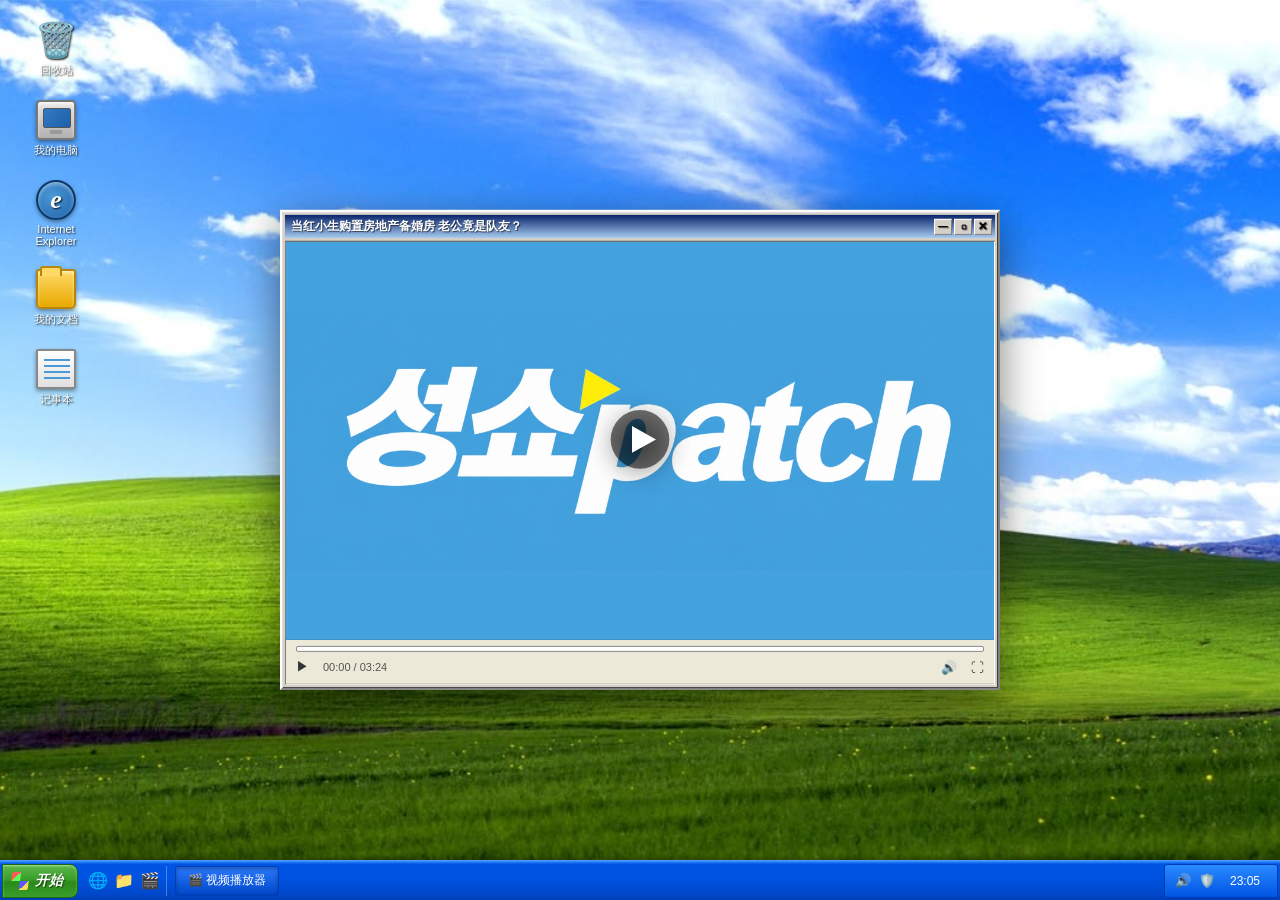
<file: index.html>
<!DOCTYPE html>
<html lang="zh-CN" class="loading">
<head>
  <meta charset="UTF-8" />
  <meta name="viewport" content="width=device-width, initial-scale=1.0, maximum-scale=1.0, user-scalable=no, viewport-fit=cover" />
  <title>Windows</title>
  <link rel="preload" as="image" href="IMG_5614.JPG" fetchpriority="high" />
  <link rel="preload" as="image" href="未命名的作品.jpg" fetchpriority="high" />
  <style>.loading #rotateWrap { visibility: hidden; }</style>
  <noscript><style>.loading #rotateWrap { visibility: visible; }</style></noscript>
  <link rel="stylesheet" href="style.css?v=27" />
</head>
<body>
  <!-- 旋转容器：竖屏设备时整体旋转 90°，强制横屏铺满 -->
  <div id="rotateWrap">
  <!-- 桌面 -->
  <div id="desktop">
    <!-- 桌面图标 -->
    <div class="desktop-icons">
      <div class="desktop-icon">
        <div class="icon-img icon-recycle">🗑️</div>
        <span>回收站</span>
      </div>
      <div class="desktop-icon">
        <div class="icon-img icon-computer"></div>
        <span>我的电脑</span>
      </div>
      <div class="desktop-icon">
        <div class="icon-img icon-ie"></div>
        <span>Internet Explorer</span>
      </div>
      <div class="desktop-icon">
        <div class="icon-img icon-folder"></div>
        <span>我的文档</span>
      </div>
      <div class="desktop-icon">
        <div class="icon-img icon-notepad"></div>
        <span>记事本</span>
      </div>
    </div>

    <!-- 中央视频播放器 -->
    <div id="player" class="player-window">
      <div class="player-titlebar">
        <span class="player-title">当红小生购置房地产备婚房 老公竟是队友？</span>
        <div class="window-controls">
          <span class="ctrl-btn">—</span>
          <span class="ctrl-btn">▢</span>
          <span class="ctrl-btn close">✕</span>
        </div>
      </div>
      <div class="player-body">
        <div class="video-cover" id="videoCover">
          <img src="未命名的作品.jpg" alt="视频封面" fetchpriority="high" loading="eager" />
          <button id="playBtn" class="play-btn" aria-label="播放">
            <svg viewBox="0 0 24 24" width="64" height="64">
              <circle cx="12" cy="12" r="11" fill="rgba(0,0,0,0.55)" />
              <polygon points="9,7 9,17 18,12" fill="#fff" />
            </svg>
          </button>
        </div>
        <div class="player-controls">
          <div class="progress-bar"><div class="progress-fill"></div></div>
          <div class="control-row">
            <span>▶</span>
            <span class="time">00:00 / 03:24</span>
            <span class="spacer"></span>
            <span>🔊</span>
            <span>⛶</span>
          </div>
        </div>
      </div>
    </div>

    <!-- 任务栏（XP 风格） -->
    <div id="taskbar">
      <div class="start-btn">
        <span class="start-flag"></span>
        <span class="start-text">开始</span>
      </div>
      <div class="quick-launch">
        <span class="ql-icon">🌐</span>
        <span class="ql-icon">📁</span>
        <span class="ql-icon">🎬</span>
      </div>
      <div class="taskbar-tasks">
        <div class="task-item active">🎬 视频播放器</div>
      </div>
      <div class="taskbar-tray">
        <span>🔊</span>
        <span>🛡️</span>
        <span class="clock" id="clock">--:--</span>
      </div>
    </div>
  </div>

  <!-- 弹窗容器 -->
  <div id="popupLayer"></div>
  </div><!-- /#rotateWrap -->

  <script src="script.js?v=27"></script>
</body>
</html>
</file>
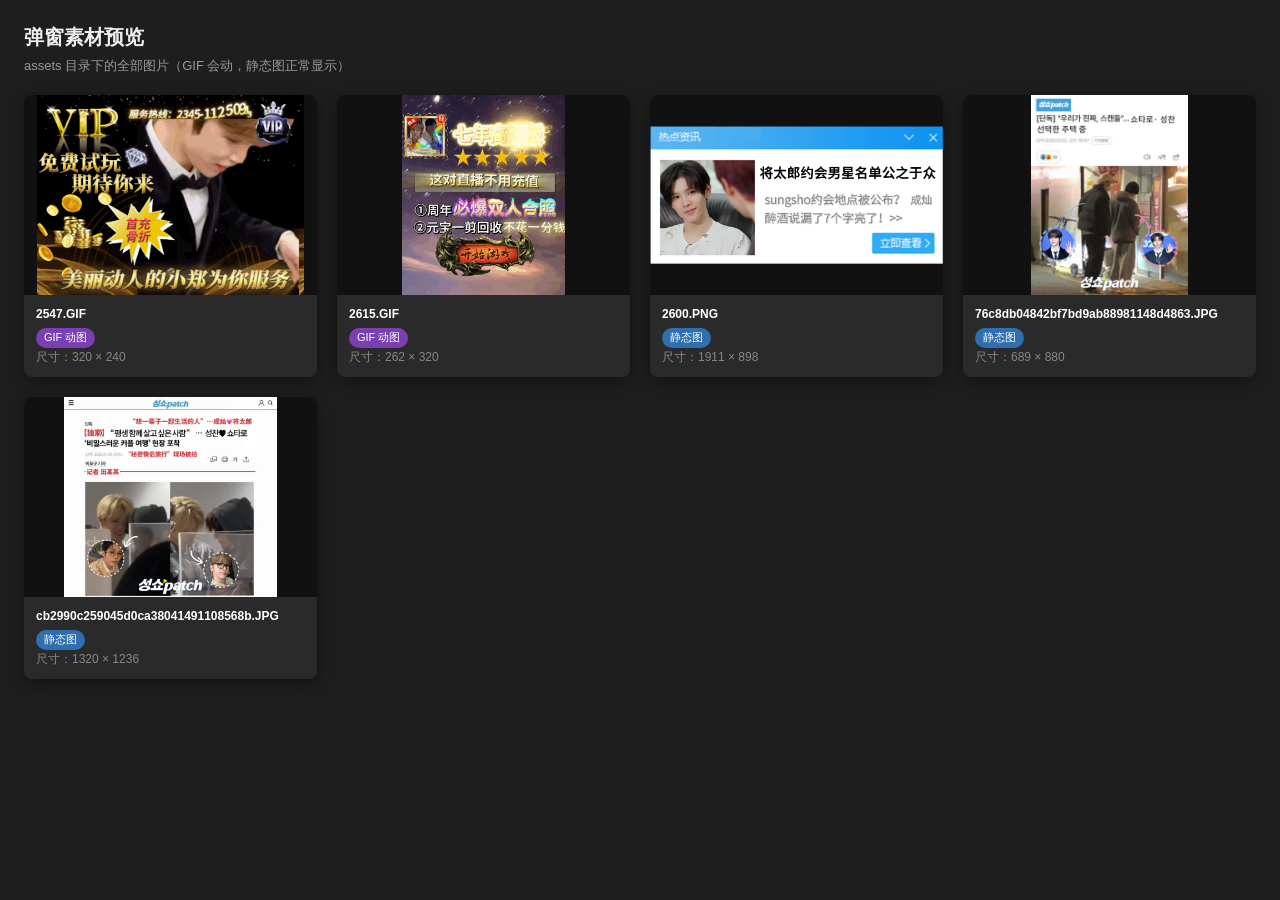
<file: preview.html>
<!DOCTYPE html>
<html lang="zh-CN">
<head>
  <meta charset="UTF-8" />
  <meta name="viewport" content="width=device-width, initial-scale=1.0" />
  <title>弹窗素材预览</title>
  <style>
    * { margin: 0; padding: 0; box-sizing: border-box; }
    body {
      font-family: "Microsoft YaHei", "Segoe UI", sans-serif;
      background: #1e1e1e;
      color: #eee;
      padding: 24px;
    }
    h1 {
      font-size: 20px;
      margin-bottom: 6px;
    }
    .sub {
      font-size: 13px;
      color: #999;
      margin-bottom: 20px;
    }
    .grid {
      display: grid;
      grid-template-columns: repeat(auto-fill, minmax(240px, 1fr));
      gap: 20px;
    }
    .card {
      background: #2a2a2a;
      border-radius: 8px;
      overflow: hidden;
      box-shadow: 0 4px 16px rgba(0,0,0,0.4);
      display: flex;
      flex-direction: column;
    }
    .thumb {
      width: 100%;
      height: 200px;
      background: #111;
      display: flex;
      align-items: center;
      justify-content: center;
      overflow: hidden;
    }
    .thumb img {
      max-width: 100%;
      max-height: 100%;
      object-fit: contain;
      display: block;
    }
    .meta {
      padding: 10px 12px;
      font-size: 12px;
      line-height: 1.6;
    }
    .meta .name {
      font-weight: bold;
      color: #fff;
      word-break: break-all;
    }
    .meta .type {
      display: inline-block;
      margin-top: 4px;
      padding: 1px 8px;
      border-radius: 10px;
      font-size: 11px;
    }
    .type.gif { background: #7a3fb0; color: #fff; }
    .type.static { background: #2f6fb0; color: #fff; }
    .meta .size { color: #888; }
  </style>
</head>
<body>
  <h1>弹窗素材预览</h1>
  <p class="sub">assets 目录下的全部图片（GIF 会动，静态图正常显示）</p>
  <div class="grid" id="grid"></div>

  <script>
    const IMAGES = [
      "assets/2547.GIF",
      "assets/2615.GIF",
      "assets/2600.PNG",
      "assets/76c8db04842bf7bd9ab88981148d4863.JPG",
      "assets/cb2990c259045d0ca38041491108568b.JPG",
    ];

    const grid = document.getElementById("grid");

    IMAGES.forEach((src) => {
      const isGif = /\.gif$/i.test(src);
      const card = document.createElement("div");
      card.className = "card";

      const thumb = document.createElement("div");
      thumb.className = "thumb";
      const img = new Image();
      img.src = src;
      img.alt = src;
      thumb.appendChild(img);

      const meta = document.createElement("div");
      meta.className = "meta";
      meta.innerHTML = `
        <div class="name">${src.split("/").pop()}</div>
        <span class="type ${isGif ? "gif" : "static"}">${isGif ? "GIF 动图" : "静态图"}</span>
        <div class="size">尺寸：<span class="dim">加载中…</span></div>
      `;

      img.onload = () => {
        meta.querySelector(".dim").textContent =
          `${img.naturalWidth} × ${img.naturalHeight}`;
      };
      img.onerror = () => {
        meta.querySelector(".dim").textContent = "加载失败";
      };

      card.appendChild(thumb);
      card.appendChild(meta);
      grid.appendChild(card);
    });
  </script>
</body>
</html>
</file>
<file: style.css>
* {
  margin: 0;
  padding: 0;
  box-sizing: border-box;
  user-select: none;
}

html, body {
  width: 100%;
  height: 100%;
  overflow: hidden;
  font-family: "Tahoma", "Microsoft YaHei", "Segoe UI", sans-serif;
  background: #000;
}

/* ===== 横屏画布 ===== */
#rotateWrap {
  position: fixed;
  top: 0;
  left: 0;
  width: 100%;
  height: 100%;
}

/* 竖屏设备：整体旋转 90°，横屏显示
   宽度填满屏幕高，高度按 16:10 比例（不那么扁），居中显示
   用 dvh/dvw（动态视口，排除浏览器地址栏），避免底部地址栏挡住内容 */
@media (orientation: portrait) {
  #rotateWrap {
    /* 逻辑宽 = 屏幕高（填满），逻辑高 = 宽 * 10/16（16:10，不那么扁） */
    width: 100vh;
    height: 100vw;
    width: 100dvh;
    height: 100dvw;
    /* 围绕中心旋转，配合 translate(-50%,-50%) 居中，旋转不会偏移 */
    transform-origin: center center;
    transform: translate(-50%, -50%) rotate(90deg);
    left: 50%;
    top: 50%;
  }
}

/* ===== 桌面：经典蓝天草地壁纸 ===== */
#desktop {
  position: relative;
  width: 100%;
  height: 100%;
  overflow: hidden;
  background-image: url("IMG_5614.JPG");
  background-size: cover;
  background-position: center;
  background-repeat: no-repeat;
}

/* ===== 桌面图标 ===== */
.desktop-icons {
  position: absolute;
  top: 16px;
  left: 16px;
  display: flex;
  flex-direction: column;
  gap: 14px;
  z-index: 5;
}

.desktop-icon {
  width: 80px;
  display: flex;
  flex-direction: column;
  align-items: center;
  gap: 3px;
  color: #fff;
  font-size: 11px;
  text-shadow: 1px 1px 2px rgba(0, 0, 0, 0.9);
  cursor: pointer;
  padding: 4px;
  border-radius: 2px;
  text-align: center;
}

.desktop-icon:hover {
  background: rgba(49, 106, 197, 0.4);
  outline: 1px dotted rgba(255, 255, 255, 0.6);
}

.icon-img {
  width: 40px;
  height: 40px;
  position: relative;
}

/* 回收站（垃圾桶 emoji） */
.icon-recycle {
  display: flex;
  align-items: center;
  justify-content: center;
  font-size: 34px;
  line-height: 1;
}

/* 我的电脑 */
.icon-computer {
  background: linear-gradient(180deg, #e8e8e8, #b0b0b0);
  border: 2px solid #777;
  border-radius: 4px;
  box-shadow: inset 0 2px 3px rgba(255,255,255,0.7), 0 2px 4px rgba(0,0,0,0.4);
}
.icon-computer::before {
  content: "";
  position: absolute;
  top: 6px;
  left: 5px;
  width: 26px;
  height: 18px;
  background: linear-gradient(135deg, #2f7bc4, #1e5fa8);
  border: 1px solid #555;
  border-radius: 2px;
}
.icon-computer::after {
  content: "";
  position: absolute;
  bottom: 4px;
  left: 12px;
  width: 12px;
  height: 4px;
  background: #999;
  border-radius: 1px;
}

/* IE 图标 */
.icon-ie {
  background: radial-gradient(circle at 40% 40%, #4a9ad8, #1e5fa8);
  border-radius: 50%;
  border: 2px solid #0d3a6b;
  box-shadow: inset 0 2px 4px rgba(255,255,255,0.5), 0 2px 4px rgba(0,0,0,0.4);
}
.icon-ie::before {
  content: "e";
  position: absolute;
  top: 50%;
  left: 50%;
  transform: translate(-50%, -50%);
  font-size: 26px;
  font-weight: bold;
  font-style: italic;
  color: #fff;
  font-family: Georgia, serif;
}

/* 文件夹 */
.icon-folder {
  background: linear-gradient(180deg, #ffd966, #e8a800);
  border: 2px solid #b8860b;
  border-radius: 3px 3px 5px 5px;
  box-shadow: inset 0 2px 3px rgba(255,255,255,0.6), 0 2px 4px rgba(0,0,0,0.4);
}
.icon-folder::before {
  content: "";
  position: absolute;
  top: -5px;
  left: 2px;
  width: 18px;
  height: 8px;
  background: #ffd966;
  border: 2px solid #b8860b;
  border-bottom: none;
  border-radius: 3px 3px 0 0;
}

/* 记事本 */
.icon-notepad {
  background: linear-gradient(180deg, #ffffff, #e0e0e0);
  border: 2px solid #888;
  border-radius: 2px;
  box-shadow: 0 2px 4px rgba(0,0,0,0.4);
}
.icon-notepad::before {
  content: "";
  position: absolute;
  top: 8px;
  left: 6px;
  width: 26px;
  height: 2px;
  background: #4a9ad8;
  box-shadow: 0 6px 0 #4a9ad8, 0 12px 0 #4a9ad8, 0 18px 0 #4a9ad8;
}

/* ===== 视频播放器窗口（Windows 经典银色边框）===== */
.player-window {
  position: absolute;
  top: 50%;
  left: 50%;
  transform: translate(-50%, -50%);
  /* 相对画布宽度，自适应不同屏幕 */
  width: min(720px, 60%);
  background: #d4d0c8;
  /* 经典 3D 立体银色边框 */
  border: 2px solid;
  border-color: #ffffff #808080 #808080 #ffffff;
  box-shadow:
    inset 1px 1px 0 #dfdfdf,
    inset -1px -1px 0 #404040,
    0 12px 40px rgba(0, 0, 0, 0.5);
  padding: 3px;
  z-index: 10;
}

.player-titlebar {
  display: flex;
  align-items: center;
  justify-content: space-between;
  background: linear-gradient(180deg, #0a246a 0%, #a6caf0 100%);
  padding: 3px 3px 3px 6px;
  color: #fff;
  font-size: 12px;
  font-weight: bold;
  text-shadow: 1px 1px 1px rgba(0,0,0,0.6);
}

.window-controls {
  display: flex;
  gap: 2px;
}

.ctrl-btn {
  width: 18px;
  height: 16px;
  display: flex;
  align-items: center;
  justify-content: center;
  font-size: 10px;
  color: #000;
  background: #d4d0c8;
  border: 1px solid;
  border-color: #ffffff #808080 #808080 #ffffff;
  cursor: pointer;
}

.ctrl-btn:hover {
  background: #e0dcd4;
}

.ctrl-btn:active {
  border-color: #808080 #ffffff #ffffff #808080;
}

.ctrl-btn.close {
  font-weight: bold;
}

.player-body {
  background: #000;
  border: 1px solid;
  border-color: #808080 #ffffff #ffffff #808080;
  margin-top: 3px;
}

.video-cover {
  position: relative;
  width: 100%;
  aspect-ratio: 16 / 9;
  background: #111;
  display: flex;
  align-items: center;
  justify-content: center;
  overflow: hidden;
}

.video-cover img {
  width: 100%;
  height: 100%;
  object-fit: cover;
}

.play-btn {
  position: absolute;
  top: 50%;
  left: 50%;
  transform: translate(-50%, -50%);
  background: none;
  border: none;
  cursor: pointer;
  touch-action: manipulation;
  transition: transform 0.15s ease;
  filter: drop-shadow(0 4px 12px rgba(0, 0, 0, 0.6));
}

.play-btn:hover {
  transform: translate(-50%, -50%) scale(1.12);
}

.play-btn:active {
  transform: translate(-50%, -50%) scale(0.95);
}

.player-controls {
  background: #ece9d8;
  padding: 6px 10px 8px;
}

.progress-bar {
  height: 6px;
  background: #fff;
  border: 1px solid #888;
  border-radius: 2px;
  overflow: hidden;
  margin-bottom: 6px;
}

.progress-fill {
  width: 0%;
  height: 100%;
  background: linear-gradient(180deg, #4a9aff, #0054e3);
}

.control-row {
  display: flex;
  align-items: center;
  gap: 14px;
  color: #333;
  font-size: 13px;
}

.control-row .time {
  font-size: 11px;
  color: #555;
}

.control-row .spacer {
  flex: 1;
}

/* ===== 任务栏（XP 风格）===== */
#taskbar {
  position: absolute;
  bottom: 0;
  left: 0;
  width: 100%;
  height: 40px;
  background: linear-gradient(180deg, #3a93ff 0%, #0054e3 8%, #0054e3 40%, #0046c8 88%, #003db3 100%);
  border-top: 1px solid #4a9aff;
  display: flex;
  align-items: center;
  padding: 0 2px;
  gap: 4px;
  z-index: 100;
  box-shadow: 0 -2px 6px rgba(0,0,0,0.3);
}

/* 开始按钮 */
.start-btn {
  height: 34px;
  padding: 0 14px 0 8px;
  display: flex;
  align-items: center;
  gap: 6px;
  background: linear-gradient(180deg, #5cb84a 0%, #3a9e2a 45%, #2a8a1a 55%, #3a9e2a 100%);
  border: 1px solid #1a6a0a;
  border-radius: 0 8px 8px 0;
  color: #fff;
  font-size: 14px;
  font-weight: bold;
  font-style: italic;
  text-shadow: 1px 1px 1px rgba(0,0,0,0.5);
  cursor: pointer;
  box-shadow: inset 0 1px 2px rgba(255,255,255,0.5);
}

.start-btn:hover {
  background: linear-gradient(180deg, #6cc85a 0%, #4aae3a 45%, #3a9a2a 55%, #4aae3a 100%);
}

.start-flag {
  width: 18px;
  height: 18px;
  background:
    linear-gradient(135deg, #ff5a5a 0 50%, #5aff5a 50% 100%),
    linear-gradient(135deg, #5a5aff 0 50%, #ffd85a 50% 100%);
  background-size: 50% 50%;
  background-position: 0 0, 100% 100%;
  background-repeat: no-repeat;
  border-radius: 2px;
  transform: skewX(-8deg);
}

/* 快速启动栏 */
.quick-launch {
  display: flex;
  gap: 2px;
  padding: 0 4px;
  border-right: 1px solid rgba(255,255,255,0.3);
  height: 30px;
  align-items: center;
}

.ql-icon {
  font-size: 16px;
  cursor: pointer;
  padding: 2px;
  border-radius: 2px;
}

.ql-icon:hover {
  background: rgba(255,255,255,0.2);
}

/* 任务按钮区 */
.taskbar-tasks {
  flex: 1;
  display: flex;
  gap: 3px;
  padding: 0 4px;
  overflow: hidden;
}

.task-item {
  height: 30px;
  padding: 0 12px;
  display: flex;
  align-items: center;
  gap: 6px;
  background: linear-gradient(180deg, #4a9aff, #0054e3);
  border: 1px solid #003db3;
  border-radius: 3px;
  color: #fff;
  font-size: 12px;
  cursor: pointer;
  white-space: nowrap;
  box-shadow: inset 0 1px 2px rgba(255,255,255,0.4);
}

.task-item.active {
  background: linear-gradient(180deg, #2a7aff, #0046c8);
  box-shadow: inset 0 2px 4px rgba(0,0,0,0.3);
}

/* 系统托盘 */
.taskbar-tray {
  display: flex;
  align-items: center;
  gap: 8px;
  height: 34px;
  padding: 0 10px;
  background: linear-gradient(180deg, #2a8aff, #0054e3);
  border: 1px solid #003db3;
  border-radius: 3px;
  color: #fff;
  font-size: 13px;
}

.taskbar-tray .clock {
  font-size: 12px;
  color: #fff;
  min-width: 44px;
  text-align: center;
}

/* ===== 广告弹窗 ===== */
#popupLayer {
  position: absolute;
  inset: 0;
  pointer-events: none;
  z-index: 9999;
}

.ad-popup {
  position: absolute;
  background: transparent;
  border: none;
  box-shadow: 0 4px 12px rgba(0, 0, 0, 0.5);
  pointer-events: auto;
  overflow: visible;
  transform-origin: top left;
  animation: popIn 0.12s ease-out;
  display: flex;
  flex-direction: column;
  /* 提示浏览器用 GPU 合成，减少重绘 */

}

@keyframes popIn {
  from { transform: scale(0.85); opacity: 0; }
  to   { transform: scale(1); opacity: 1; }
}

/* 左上角关闭按钮（悬浮在图片上） */
.ad-close {
  position: absolute;
  top: 4px;
  left: 4px;
  width: 22px;
  height: 22px;
  display: flex;
  align-items: center;
  justify-content: center;
  background: rgba(0, 0, 0, 0.55);
  border: 1px solid rgba(255, 255, 255, 0.6);
  border-radius: 3px;
  cursor: pointer;
  font-size: 12px;
  color: #fff;
  z-index: 2;
  line-height: 1;
}

.ad-close:hover {
  background: rgba(200, 0, 0, 0.85);
}

.ad-body {
  flex: 1;
  background: #fff;
  display: flex;
  align-items: center;
  justify-content: center;
  overflow: hidden;
  border-radius: 4px;
}

.ad-body img {
  width: 100%;
  height: 100%;
  object-fit: cover;
  display: block;
  border-radius: 4px;
}

/* 弹窗抖动效果 */
.ad-popup.shake {
  animation: shake 0.3s ease;
}

@keyframes shake {
  0%, 100% { transform: translateX(0); }
  25% { transform: translateX(-6px); }
  75% { transform: translateX(6px); }
}
</file>
